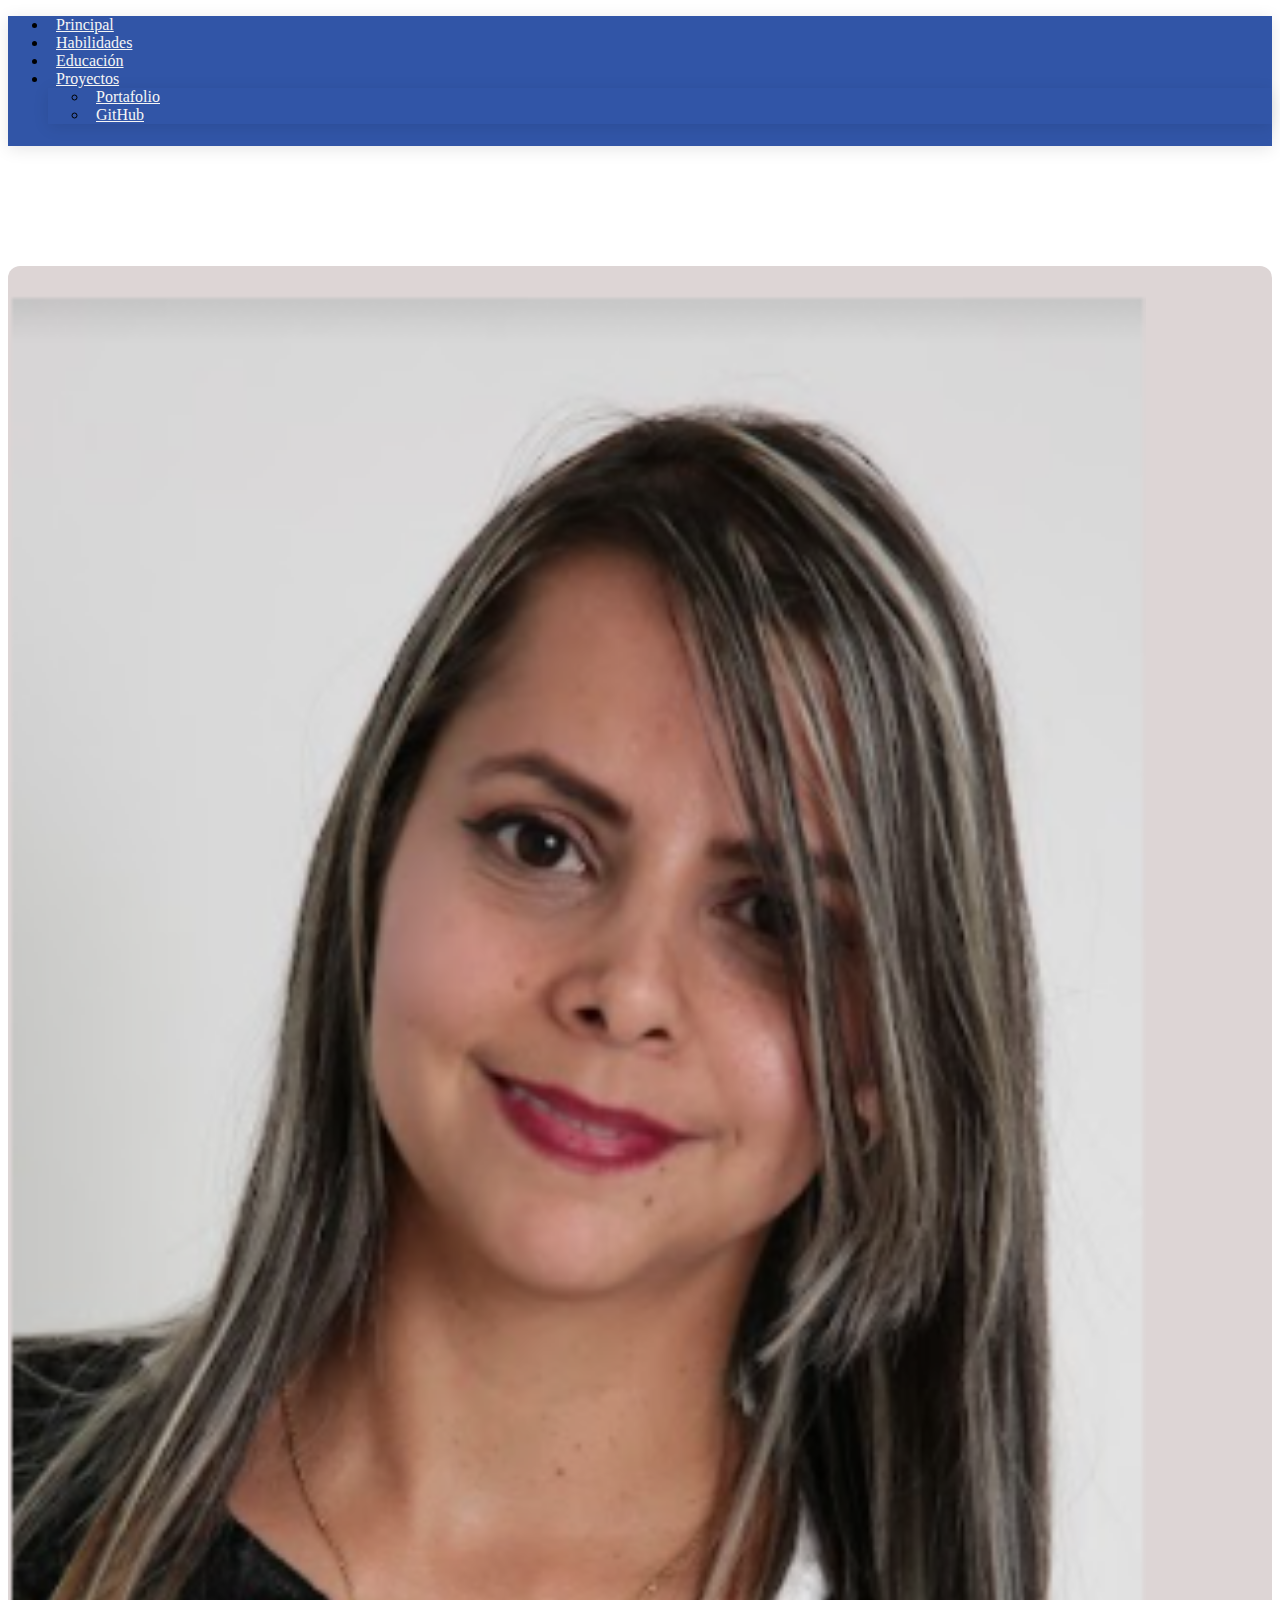
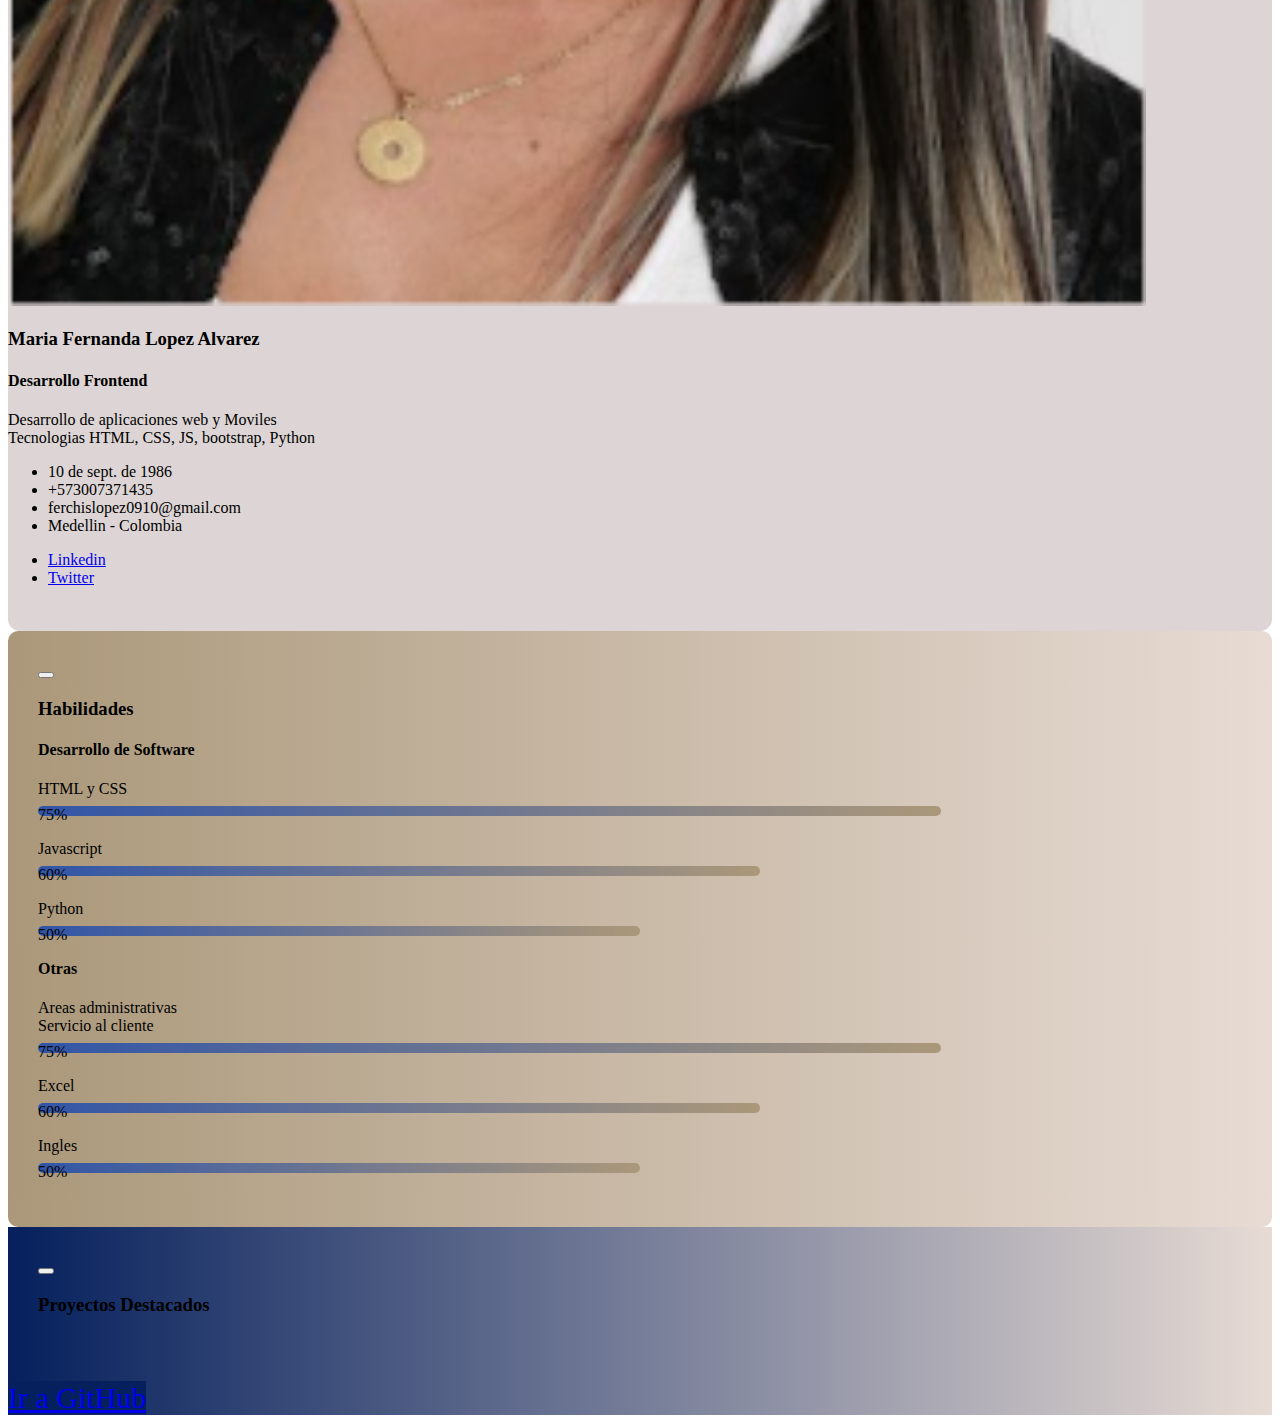
<file: CV_MariaFdaLopez/hojaDeVida.html>
<!DOCTYPE html>
<html lang="en">
  <head>
    <meta charset="UTF-8" />
    <meta http-equiv="X-UA-Compatible" content="IE=edge" />
    <meta name="viewport" content="width=device-width, initial-scale=1.0" />
    <link rel="stylesheet"
      href="https://cdn.jsdelivr.net/npm/bootstrap@5.1.1/dist/css/bootstrap.min.css"
      integrity="sha384-F3w7mX95PdgyTmZZMECAngseQB83DfGTowi0iMjiWaeVhAn4FJkqJByhZMI3AhiU"
      crossorigin="anonymous" />
    <link rel="stylesheet"
      href="../CV_MariaFdaLopez/bootstrap/css/hojaDeVida.css"/>
    <link rel="stylesheet"
      href="https://use.fontawesome.com/releases/v5.7.2/css/all.css"
      integrity="sha384-fnmOCqbTlWIlj8LyTjo7mOUStjsKC4pOpQbqyi7RrhN7udi9RwhKkMHpvLbHG9Sr"
      crossorigin="anonymous"/>
    <link rel="stylesheet" href="../CV_MariaFdaLopez/bootstrap/css/responsive.css" />
    <title>CV Maria Fernanda Lopez</title>
  </head>
  <body>
    <header class="header-area fixed-top">
      <div class="main-menu">
        <nav class="navbar">
          <div class="container">
            <ul class="nav ml-auto mr-auto mr-md-0">
              <li class="nav-item active"><a class="nav-link" href="#main-info">Principal</a></li>
              <li class="nav-item"><a class="nav-link" href="#skills">Habilidades</a></li>
              <li class="nav-item"><a class="nav-link" href="#education">Educación</a></li>
              <li class="nav-item submenu dropdown">
                <a href="#" class="nav-link dropdown-toggle" data-bs-toggle="dropdown" role="button"
                  aria-haspopup="true" aria-expanded="false"
                  >Proyectos</a>
                  <ul class="dropdown-menu">
                    <li class="nav-item">
                      <a class="nav-link" href="#portafolio">Portafolio</a>
                    </li>
                      <li class="nav-item">
                        <a class="nav-link"
                        href="https://github.com/ferchislopez0910">GitHub</a>
                      </li>
                  </ul>
              </li>
            </ul>
          </div>
        </nav>
      </div>
    </header>

    <section class="main-info bg-grad" id="main-info">
      <div class="container">
        <div class="row">
          <!-- aca va la imagen -->
          <div
            class="col-12 col-md-5 col-xl-6 img-col d-flex align-items-center">
            <div class="img-container d-flex justify-content-center">
              <img src="img/foto_perfil_CV.png" alt="" />
            </div>
          </div>

          <div class="col-12 col-md-7 col-xl-6 tex-col">
            <div class="text-container">
              <h3 class="sect-title text-uppercase">
                Maria Fernanda Lopez Alvarez
              </h3>
              <h4 class="text-uppercase">Desarrollo Frontend</h4>
              <p>
                Desarrollo de aplicaciones web y Moviles <br />
                Tecnologias HTML, CSS, JS, bootstrap, Python
              </p>
              <ul class="list-unstyle basic-info">
                <li class="fas fa-calendar-alt">10 de sept. de 1986</li>
                <li class="fas fa-phone">+573007371435</li>
                <li class="fas fa-at">ferchislopez0910@gmail.com</li>
                <li class="fas fa-map-marked-alt">Medellin - Colombia</li>
              </ul>
              <ul class="list-inline social-nw">
                <li class="list-inline-item">
                  <a
                    href="https://www.linkedin.com/in/maria-fernanda-lópez-álvarez-9a5462a2/" target="_blank">
                    <i class="fab fa-linkedin-in"></i>Linkedin
                  </a>
                </li>
                <li class="list-inline-item">
                  <a href="https://twitter.com/ferchislopez910" target="_blank">
                    <i class="fab fa-twitter"></i>Twitter</a
                  >
                </li>
              </ul>
            </div>
          </div>
        </div>
          <!-- aca el texto -->
      </div>
    </section>
    
    <section class="sect skills" id="skills">
      <div class="container">
        <div class="head-content d-flex align-items-baseline">
          <button class="btn" type="button" data-bs-toggle="collapse" data-bs-target="#skills-content"
          aria-expanded="true" aria-controls="skills-content">
            <i class="far fa-plus-square"></i>
          </button>
          
          <h3 class="sect-tittle">Habilidades</h3>
        </div>
        <div class="row collapse" id="skills-content">
          <div class="skills-col col-12 col-md-6">
            <h4 class="sect-subtitle">Desarrollo de Software </h4>
            
            <div class="skill-item">
              <p class="text">HTML y CSS</p>
              <div class="progress">
                <div class="progress-bar" role="progressbar" 
                  style="width: 75%" aria-valuenow="75" aria-valuemin="0" aria-valuemax="100">
                  75%
                </div>
              </div>
            </div>

            <div class="skill-item">
              <p class="text">Javascript</p>
              <div class="progress">
                <div class="progress-bar" role="progressbar" 
                  style="width: 60%" aria-valuenow="75" aria-valuemin="0" aria-valuemax="100">
                  60%
                </div>
              </div>
            </div>

            <div class="skill-item">
              <p class="text">Python</p>
              <div class="progress">
                <div class="progress-bar" role="progressbar" 
                  style="width: 50%" aria-valuenow="75" aria-valuemin="0" aria-valuemax="100">
                  50%
                </div>
              </div>
            </div>
          
          </div>

          <div class="row" id="skills-content">
            <div class="skills-col col-12 col-md-6">
              <h4 class="sect-subtitle">Otras </h4>
              
              <div class="skill-item">
                <p class="text"> Areas administrativas <br>
                  Servicio al cliente</p>
                <div class="progress">
                  <div class="progress-bar" role="progressbar" 
                    style="width: 75%" aria-valuenow="75" aria-valuemin="0" aria-valuemax="100">
                    75%
                  </div>
                </div>
              </div>
  
              <div class="skill-item">
                <p class="text"> Excel</p>
                <div class="progress">
                  <div class="progress-bar" role="progressbar" 
                    style="width: 60%" aria-valuenow="75" aria-valuemin="0" aria-valuemax="100">
                    60%
                  </div>
                </div>
              </div>
  
              <div class="skill-item">
                <p class="text">Ingles</p>
                <div class="progress">
                  <div class="progress-bar" role="progressbar" 
                    style="width: 50%" aria-valuenow="75" aria-valuemin="0" aria-valuemax="100">
                    50%
                  </div>
                </div>
              </div>
            
            </div>
        </div>
       
      </div>
    </section>

    <!-- Portafolio -->
    <section class="sect portafolio" id="portafolio">
      <div class="container">
        <div class="head-content d-flex align-items-baseline">
          <button class="btn" type="button" data-bs-toggle="collapse" data-bs-target="#portafolio-content"
          aria-expanded="false" aria-controls="portafolio-content">
            <i class="far fa-plus-square"></i>
          </button>
          <h3 class="sect-title">
            Proyectos Destacados
          </h3>
        </div>
      </div>

      <div class="container-fluid collapse" id="portafolio-content">
        <div class="card-container d-flex flex-wrap justify-content-around align-items-center">
          <div class="card">
            <div class="card-body">
              <a href="https://github.com/ferchislopez0910" target="_blank" class="btn btn-primary">
                Ir a GitHub
              </a>
            </div>
          </div>
        </div>

      </div>

    </section>

    <!-- javascript -->
    <script
      src="https://cdn.jsdelivr.net/npm/bootstrap@5.1.1/dist/js/bootstrap.bundle.min.js"
      integrity="sha384-/bQdsTh/da6pkI1MST/rWKFNjaCP5gBSY4sEBT38Q/9RBh9AH40zEOg7Hlq2THRZ"
      crossorigin="anonymous"
    ></script>
  </body>
</html>
</file>
<file: CV_MariaFdaLopez/bootstrap/css/hojaDeVida.css>
:root {
	--blue-navy:#05205d;
	--blue-light: #3155a7;
	--brown-leather: #ab987a;
	--light-coral: #e7dbd4;
	--white-egg: #f5f5f5;
}

.header-area .main-menu {
	background: var(--blue-light);
	box-shadow: 0px 3px 16px 0px rgba(0,0,0,0.1);
}

.header-area .main-menu .dropdown-menu {
	background: var(--blue-light);
	box-shadow: 0px 3px 16px 0px rgba(0,0,0,0.1);
}

.header-area .main-menu .navbar {
	height: 130px;
}

.header-area .main-menu .navbar .nav-link {
	font-size: 14px;
	color: var(--white-egg);
	padding: 8px;
}

.header-area .main-menu .navbar .nav-link:hover {
	font-size: bold;
	font-weight: 600;
}
/* 
========================================================
-------------------SECTION------------------------------
========================================================
*/

.main-info {
	position: relative;
	z-index: 1;
	padding-bottom: 42px;
	margin-bottom: 58px;
}

.main-info .container {
	border-radius: 12px;
	position: relative;
	bottom: -100px;
	background-color: rgb(221, 213, 213);
	padding-top: 28px;
	padding-bottom: 28px;
	/* box-shadow: 0px 20px 0px rgba(153, 153, 153, 0.3); */
}

.main-info .container .img-col .img-container > img {
	width: 90%;
	height: 80%;
}

.main-info .container .txt-col .txt-container {
	margin: 20px auto 0 auto;
	width: 90%;
}

.main-info .container .txt-col .txt-container h4 {
	font-size: 16px;
}

.main-info .container .txt-col .txt-container p {
	font-size: 16px;
	color: var(--brown-leather);
	margin-bottom: 20px ;
}

.main-info .container .txt-col .txt-container ul.basic-info{
	padding-left: 0;

}

.main-info .container .txt-col .txt-container ul.basic-info > li {
	margin-bottom: 8px ;
}

.main-info .container .txt-col .txt-container ul.basic-info > li >i {
	margin-right: 4px;
	color: var(--blue-navy);
	
}
/*  
==================================================
            |    SKILLS		|
==================================================
*/

#skills {
	background: -webkit-linear-gradient(0deg, var(--brown-leather) 0%, var(--light-coral));
	border-radius: 10px;
}
.sect .container{
	padding: 30px;
}

.skill-item {
	margin-bottom: 24px;
}

.skill-item .text {
	margin-bottom: 8px;
}

.skill-item .progress .progress-bar{
	height: 10px;
	border-radius: 5px;
	vertical-align: middle;
	align-self: center;
	background-image: -moz-linear-gradient(0deg, var(--blue-light) 0%, var(--brown-leather));
	background-image: -webkit-linear-gradient(0deg, var(--blue-light) 0%, var(--brown-leather));
	/* background-image: -ms-linear-gradient(0deg, var(--blue-light) 0%, var(--brown-leather));; */
}

/*  
==================================================
		  |    Proyectos Destacados		|		
==================================================
*/
#portafolio {
	background: -webkit-linear-gradient(0deg, var(--blue-navy) 0%, var(--light-coral));
	
}

.card-container .card {
	max-width: 360px;
	margin-top: 16px;
	
}

.card-container .card a{
	font-size: 30px;
	background-color: var(--blue-navy);
}

.card-container .card h5{
	margin-top: 12px;
	margin-bottom: 8px;
	opacity: 0.8;
}

.card-container .card .btn:hover {
	background: var(--light-coral);
	color: var(--blue-navy);
}
</file>
<file: CV_MariaFdaLopez/bootstrap/css/responsive.css>
:root {
	--blue-navy:#05205d;
	--blue-light: #3155a7;
	--brown-leather: #ab987a;
	--light-coral: #e7dbd4;
	--white-egg: #f5f5f5;
}

/* Pantallas pequeñas */
@media (min-width: 576px) {
	/* .header-area .main-menu .navbar .nav-link {
		padding: 5rem 1rem;
	} */

	.card-container .card {
		max-width: 240px;
	}
}

/* Pantallas medianas - Tablets */

@media (min-width: 768px) {
	.header-area .main-menu .navbar .nav-link {
		font-size: 16px;
	}

	.main-info {
		padding-bottom: 42px;
		margin-bottom: 78px;
	}

	.main-info .container {
		bottom: -120px;
	}

	.card-container .card {
		max-width: 360px;
	}
}

/* Pantallas grandes portatiles */
@media (min-width: 992px){
	.card-container .card {
		max-width: 240px;
	}

}

/* Pantallas grandes monitores */
@media (min-width: 1200px){

}
</file>
